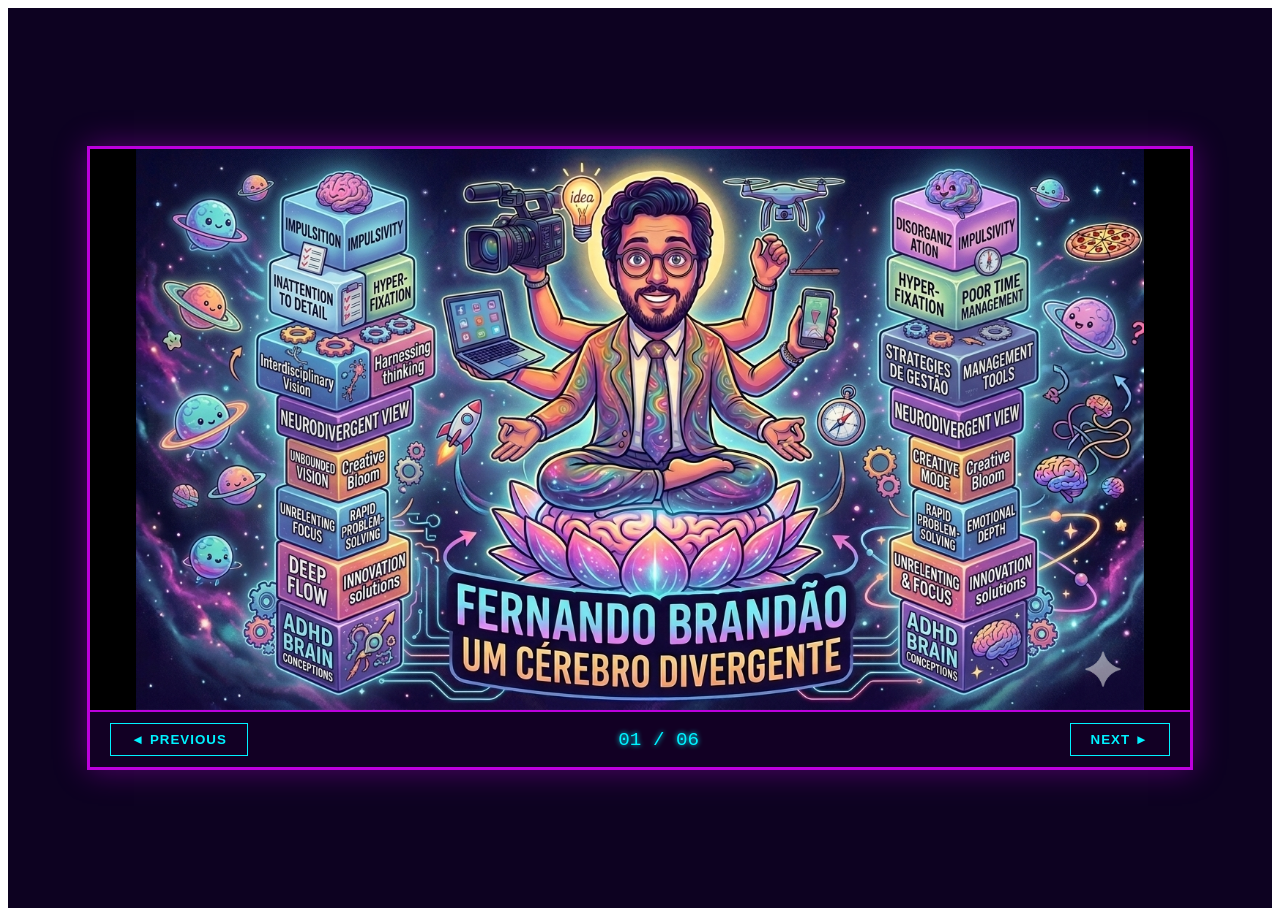
<file: english-project/adhd-presentation.html>
<!DOCTYPE html>
<html lang="en">
<head>
    <meta charset="UTF-8">
    <meta name="viewport" content="width=device-width, initial-scale=1.0">
    <title>ADHD: A Divergent Journey</title>
    <style>
        /* Reset básico para não herdar lixo do resto do site */
        #adhd-app-root {
            all: initial; 
            display: block;
            background-color: #0d0221;
            font-family: 'Segoe UI', Roboto, Helvetica, Arial, sans-serif;
            width: 100%;
            height: 100vh;
            display: flex;
            flex-direction: column;
            align-items: center;
            justify-content: center;
            color: #00f2ff;
        }

        .viewer-box {
            position: relative;
            width: 95%;
            max-width: 1100px;
            aspect-ratio: 16 / 9; /* Mantém a proporção dos seus slides */
            border: 3px solid #bc00dd;
            box-shadow: 0 0 30px rgba(188, 0, 221, 0.4);
            background: #000;
            display: flex;
            flex-direction: column;
        }

        .slide-stage {
            flex-grow: 1;
            display: flex;
            align-items: center;
            justify-content: center;
            overflow: hidden;
        }

        .slide-stage img {
            width: 100%;
            height: 100%;
            object-fit: contain; /* Garante que a imagem apareça inteira */
            display: none;
            animation: glitchFade 0.4s ease-out;
        }

        .slide-stage img.active {
            display: block;
        }

        /* Barra de Controle Inferior */
        .controls {
            height: 60px;
            background: rgba(20, 0, 40, 0.9);
            display: flex;
            justify-content: space-between;
            align-items: center;
            padding: 0 20px;
            border-top: 2px solid #bc00dd;
        }

        .btn {
            background: transparent;
            color: #00f2ff;
            border: 1px solid #00f2ff;
            padding: 8px 20px;
            cursor: pointer;
            font-weight: bold;
            letter-spacing: 1px;
            transition: all 0.3s;
        }

        .btn:hover {
            background: #00f2ff;
            color: #0d0221;
            box-shadow: 0 0 15px #00f2ff;
        }

        .counter {
            font-family: monospace;
            font-size: 1.2rem;
            text-shadow: 0 0 5px #00f2ff;
        }

        @keyframes glitchFade {
            0% { opacity: 0; transform: scale(1.02); filter: hue-rotate(90deg); }
            100% { opacity: 1; transform: scale(1); filter: hue-rotate(0deg); }
        }
    </style>
</head>
<body>

<div id="adhd-app-root">
    <div class="viewer-box">
        <div class="slide-stage" id="stage">
            <img src="slide1.png" class="active" alt="Intro">
            <img src="slide2.png" alt="ADHD Types">
            <img src="slide3.png" alt="Creativity Mode">
            <img src="slide4.png" alt="All in">
            <img src="slide5.png" alt="Max wide atation to new income">
            <img src="slide6.png" alt="The Balance">
        </div>

        <div class="controls">
            <button class="btn" onclick="nav(-1)">◄ PREVIOUS</button>
            <div class="counter" id="idx">01 / 06</div>
            <button class="btn" onclick="nav(1)">NEXT ►</button>
        </div>
    </div>
</div>

<script>
    let current = 0;
    const images = document.querySelectorAll('#stage img');
    const counter = document.getElementById('idx');

    function nav(dir) {
        images[current].classList.remove('active');
        current = (current + dir + images.length) % images.length;
        images[current].classList.add('active');
        
        // Atualiza o contador com zero à esquerda
        let displayIdx = (current + 1).toString().padStart(2, '0');
        counter.innerText = `${displayIdx} / 06`;
    }

    // Atalhos do teclado
    document.addEventListener('keydown', (e) => {
        if (e.key === "ArrowLeft") nav(-1);
        if (e.key === "ArrowRight") nav(1);
    });
</script>

</body>
</html>
</file>
